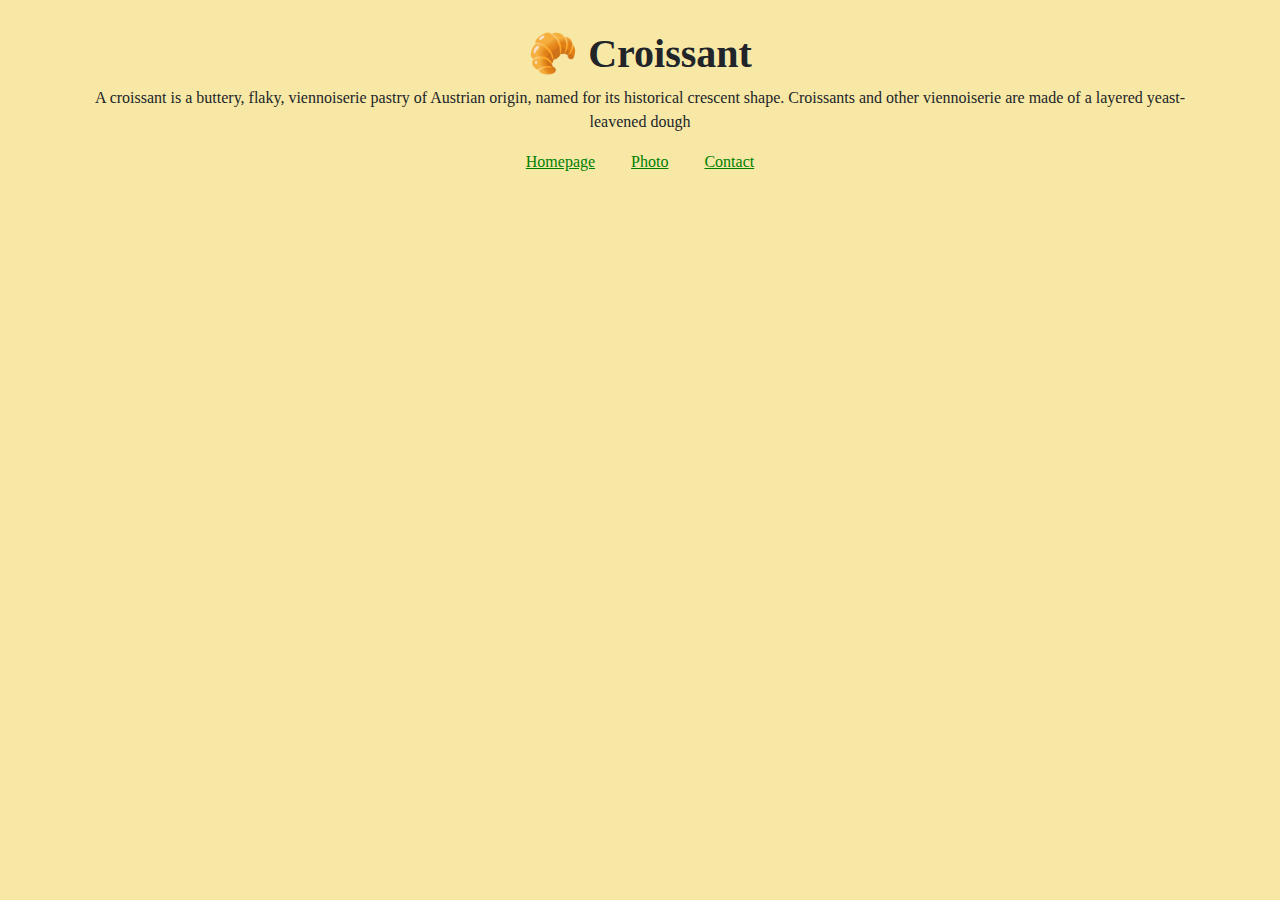
<file: index.html>
<!DOCTYPE html>
<html lang="en">
  <head>
    <meta charset="UTF-8" />
    <meta name="viewport" content="width=device-width, initial-scale=1.0" />
    <meta
      name="description"
      content="Your guide to the perfect croissant in New York city"
    />
    <title>The best croissant in New York - croissant.com</title>
    <link
      rel="stylesheet"
      href="https://cdn.jsdelivr.net/npm/bootstrap@5.3.2/dist/css/bootstrap.min.css
    "
    />
    <link rel="stylesheet" href="src/styles.css" />
  </head>
  <body>
    <div class="container mt-3">
      <h1>🥐 Croissant</h1>
      <p>
        A croissant is a buttery, flaky, viennoiserie pastry of Austrian origin,
        named for its historical crescent shape. Croissants and other
        viennoiserie are made of a layered yeast-leavened dough
      </p>
      <footer class="links">
        <a href="/" class="homepage mx-3" title="Homepage">Homepage</a>
        <a href="/photo.html" class="photo mx-3" title="Perfect croissant"
          >Photo</a
        >
        <a href="/contact.html" class="contact mx-3" title="Contact us"
          >Contact</a
        >
      </footer>
    </div>
  </body>
</html>
</file>
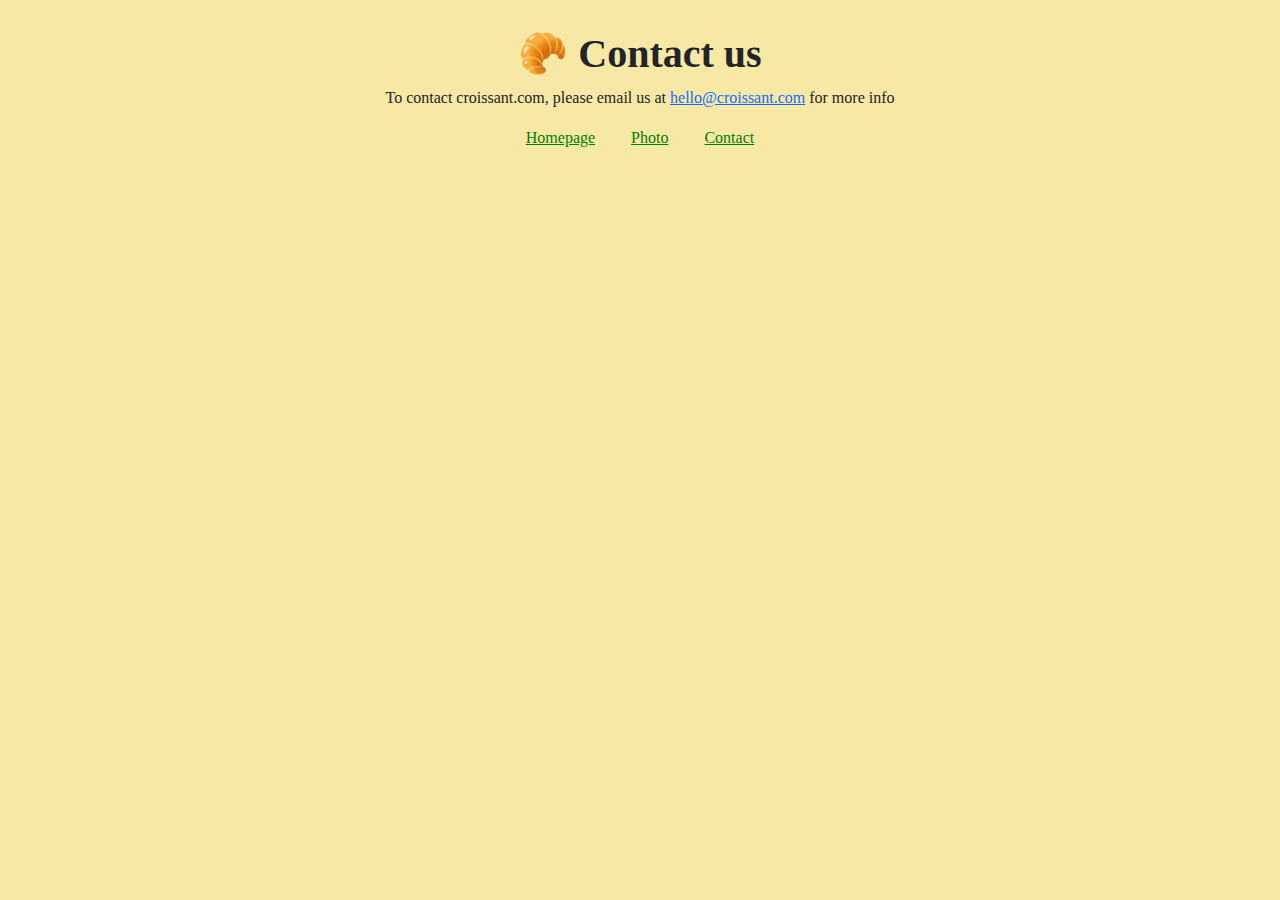
<file: contact.html>
<!DOCTYPE html>
<html lang="en">
  <head>
    <meta charset="UTF-8" />
    <meta name="viewport" content="width=device-width, initial-scale=1.0" />
    <meta
      name="description"
      content="You can contact us on croissant.com to try our yummy croissant"
    />
    <title>Contact us - croissant.com</title>
    <link
      rel="stylesheet"
      href="https://cdn.jsdelivr.net/npm/bootstrap@5.3.2/dist/css/bootstrap.min.css
  "
    />
    <link rel="stylesheet" href="src/styles.css" />
  </head>
  <body>
    <div class="container">
      <h1>🥐 Contact us</h1>
      <p>
        To contact croissant.com, please email us at
        <a class="text-primary" href="mailto: hello@croissant.com"
          >hello@croissant.com</a
        >
        for more info
      </p>
      <footer class="links">
        <a href="/" class="homepage mx-3" title="Homepage">Homepage</a>
        <a href="/photo.html" class="photo mx-3" title="Perfect croissant"
          >Photo</a
        >
        <a href="/contact.html" class="contact mx-3" title="Contact us"
          >Contact</a
        >
      </footer>
    </div>
  </body>
</html>
</file>
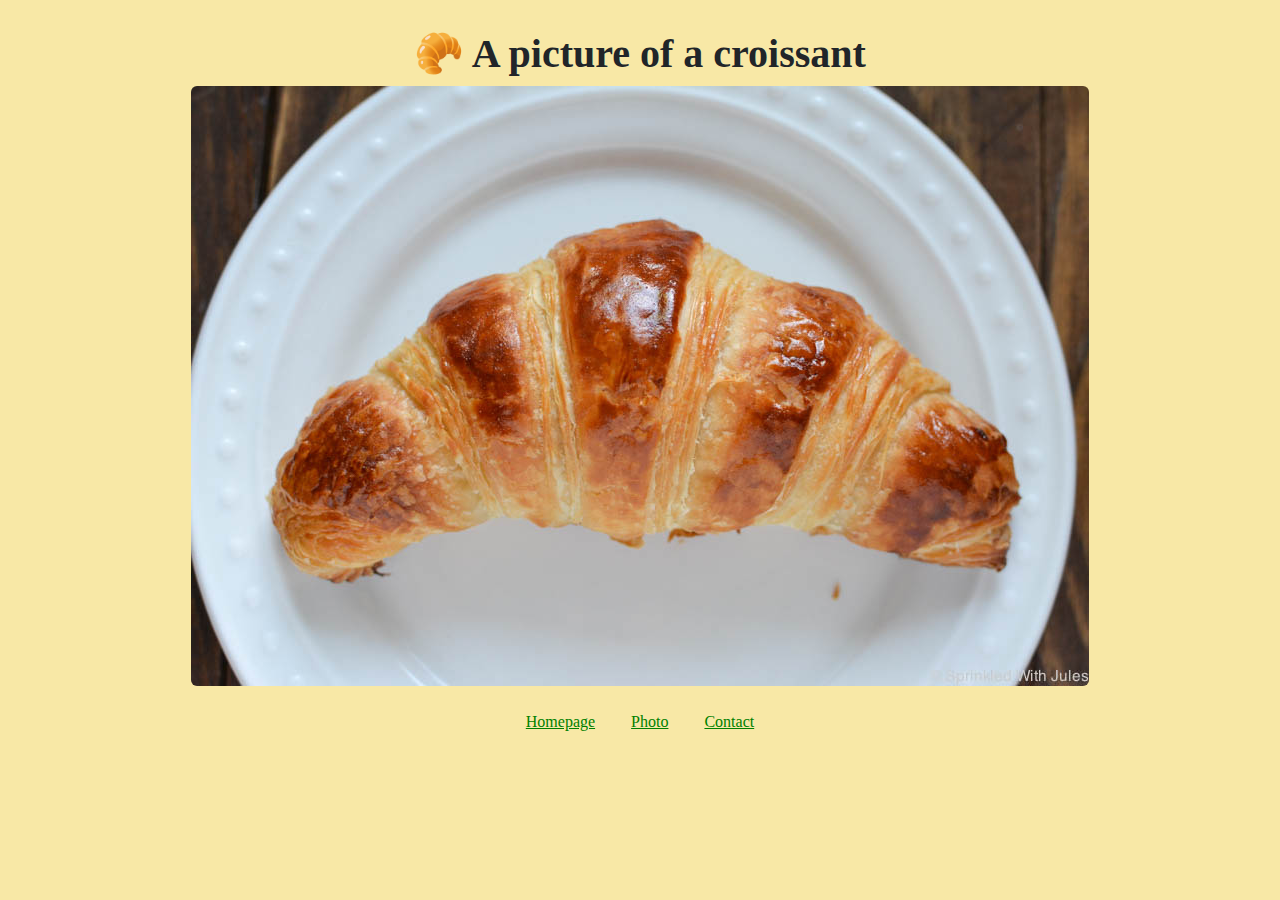
<file: photo.html>
<!DOCTYPE html>
<html lang="en">
  <head>
    <meta charset="UTF-8" />
    <meta name="viewport" content="width=device-width, initial-scale=1.0" />
    <meta
      name="description"
      content="This is what a perfect croissant would look like, and this is how our croissants look like."
    />
    <title>A example of a perfect croissant - croissant.com</title>
    <link
      rel="stylesheet"
      href="https://cdn.jsdelivr.net/npm/bootstrap@5.3.2/dist/css/bootstrap.min.css
    "
    />
    <link rel="stylesheet" href="src/styles.css" />
  </head>
  <body>
    <div class="container mt-3">
      <h1>🥐 A picture of a croissant</h1>
      <img
        class="img-fluid rounded mb-4"
        src="images/croissant.jpg"
        alt="perfect croissant"
      />
      <footer class="links">
        <a href="/" class="homepage mx-3" title="Homepage">Homepage</a>
        <a href="/photo.html" class="photo mx-3" title="Perfect croissant"
          >Photo</a
        >
        <a href="/contact.html" class="contact mx-3" title="Contact us"
          >Contact</a
        >
      </footer>
    </div>
  </body>
</html>
</file>
<file: src/styles.css>
body {
  margin-top: 30px;
  background-color: #f8e8a6;
  text-align: center;
  font-family: Georgia, "Times New Roman", Times, serif;
}

h1 {
  font-weight: bold;
}

a {
  color: green;
}
</file>
